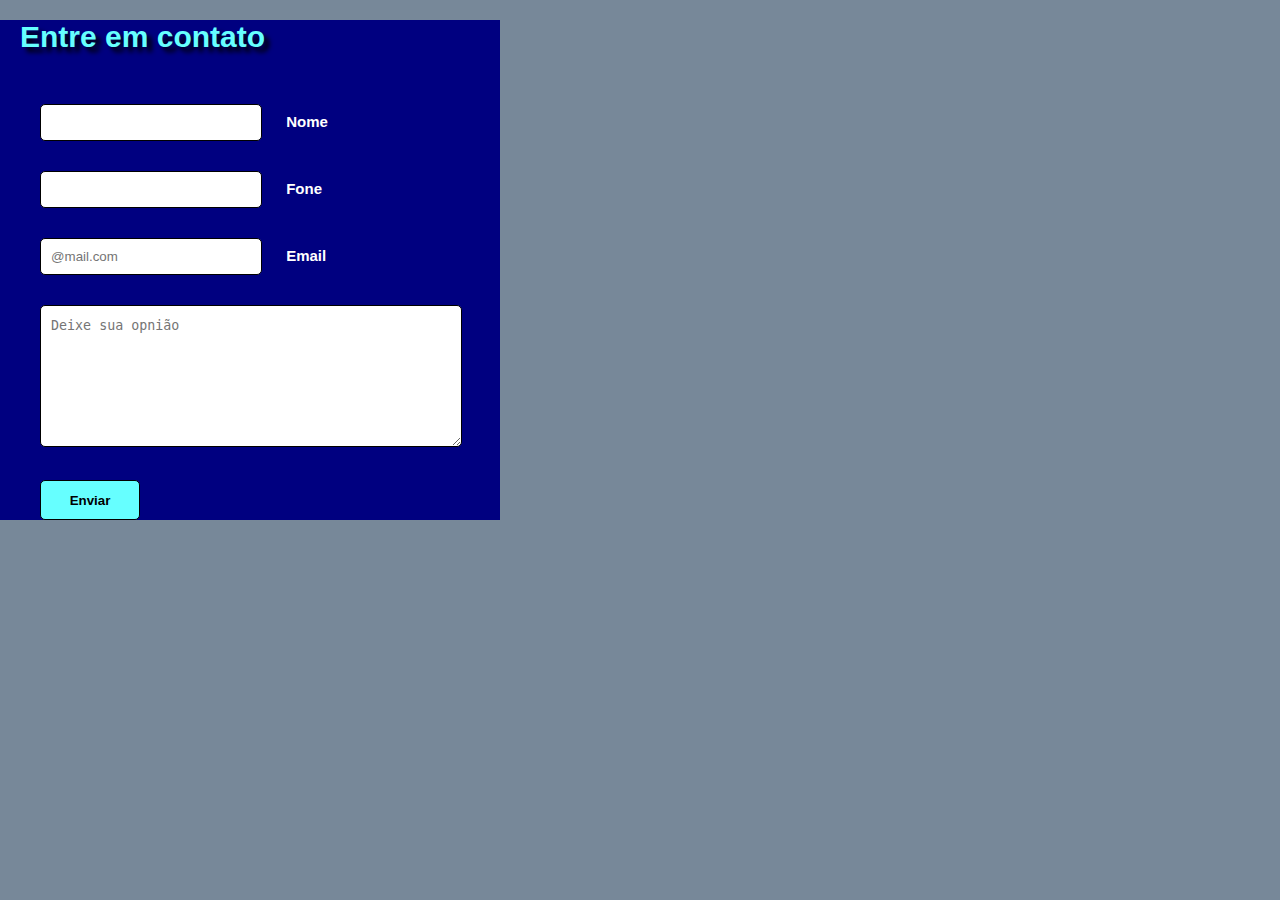
<file: Formulário/index.html>
<!DOCTYPE html>
<html>
<head>
  <html long="pt-br"> 
  <meta charset="utf-8" />
  <link href="style.css" rel="stylesheet" media="all" />
  <script src="script.js"></script>
  <title>Formulário Contato</title>
</head>
<body>
<form name="meu_form" >
  <h1>Entre em contato</h1>
  <input type="text" id="nomeid" placeholder="" required="required" name="nome" />
  <label for="nome">Nome</label>

  <input type="tel" id="foneid" placeholder="" name="fone" />
  <label  for="fone">Fone</label>

  <input type="email" id="emailid" placeholder="@mail.com" name="email" />
  <label for="email">Email</label>

  <textarea placeholder="Deixe sua opnião"></textarea>

  <input type="submit" class="enviar" onclick="Enviar();" value="Enviar" />
</form>
</body>
</html>
</file>
<file: Formulário/style.css>
body {
    padding: 0;
    margin: 0;
    background-color: #778899;
  }

  form {
    font-family: Verdana,Tahoma,sans-serif;
    font-size: 15px;
    background-color: #000080;
    max-width: 500px;
  }

  h1 {
    margin-bottom: 20px;
    margin-left: 20px;
    color: #66FFFF;
    text-shadow: 5px 5px 5px black;
  }

  input, textarea {
    width: 200px;
    padding: 10px;
    color: black;
    margin-left: 40px;
    margin-top: 30px;
    -webkit-border-radius: 5px;
    -moz-border-radius: 5px;
    border: 1px solid;
  }

  input:hover, textarea:hover, input:focus, textarea:focus {
    border-color: #000066;
    box-shadow: 5px 0px 9px #FFFF00;
    background-color: #66FFFF;
    color: black;
    font-weight: bold;
  }

  .enviar {
    background-color: #66FFFF;
    height: 40px;
    width: 100px;
    font-weight: bold;
    border-radius: 5px;
    -webkit-border-radius: 5px;
    -moz-border-radius: 5px;
    border: 1px solid;
    color: black;
   }

  textarea {
    width: 400px;
    height: 120px;
    line-height: 20px;
    max-width: 400px;
  }

  form label {
    margin-left: 20px;
    color: #FFFFFF;
    font-weight: bold;
  }
</file>
